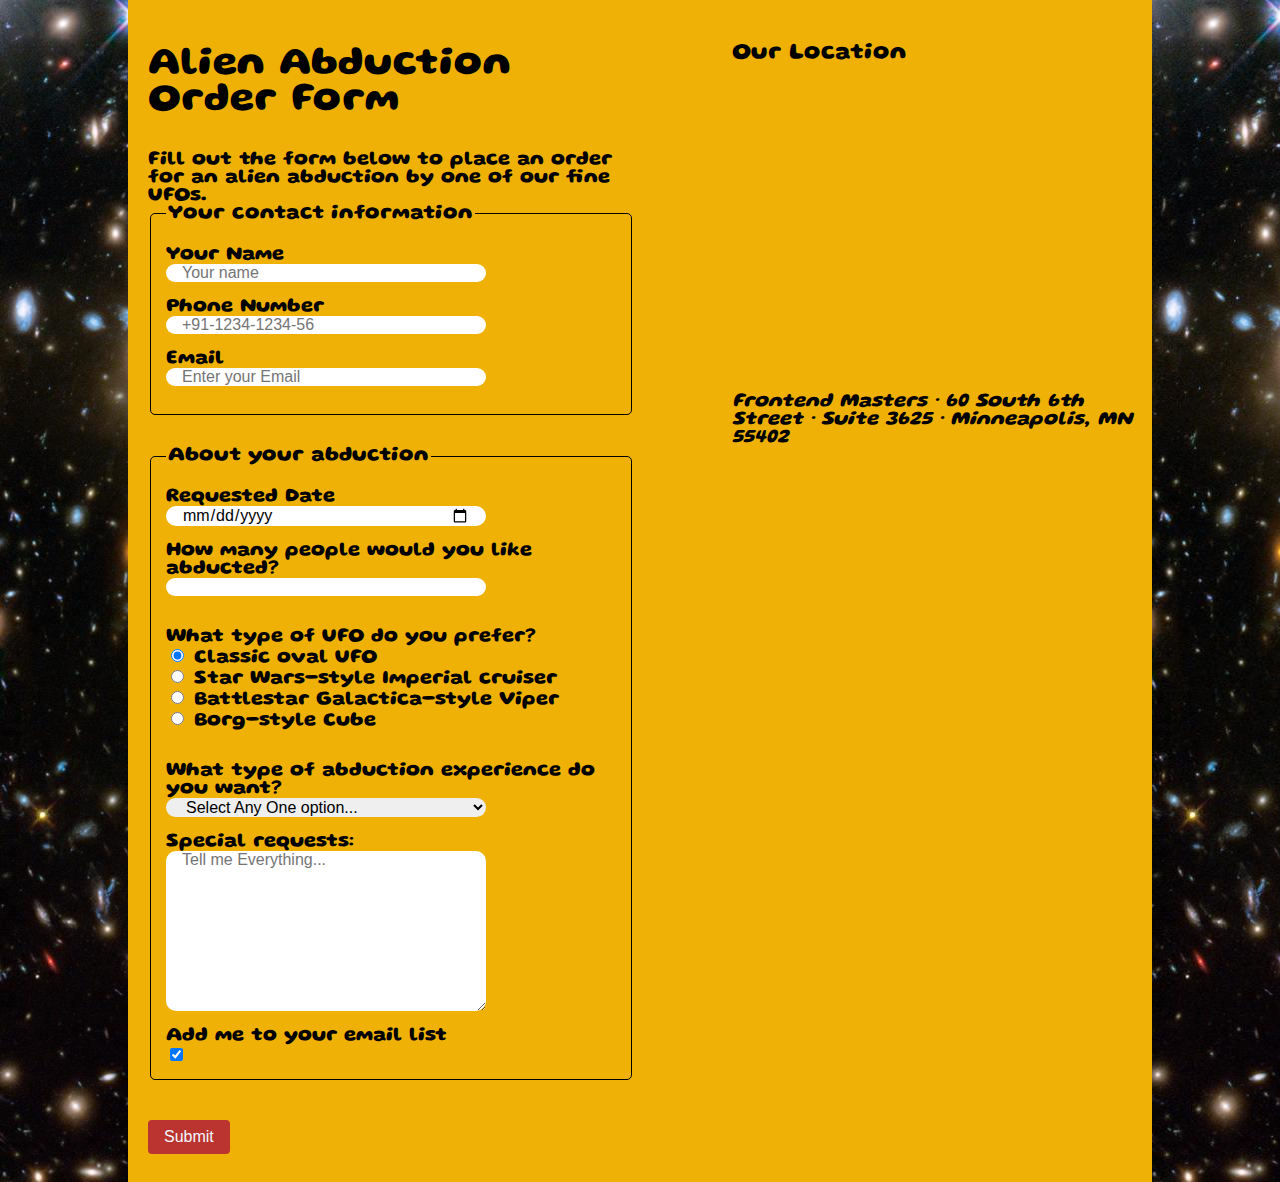
<file: index.html>
<!DOCTYPE html>
<html lang="en">

<head>
	<meta charset="UTF-8" />
	<title>Alien Abduction Order Form</title>
	<link href="https://fonts.googleapis.com/css2?family=Gluten:wght@200&display=swap" rel="stylesheet">
	<link href="css/forms.css" rel="stylesheet" />
</head>

<body>
	<div class="wrapper">
		<section>
			<h1>Alien Abduction Order Form</h1>
			<p>
				Fill out the form below to place an order for an alien abduction by
				one of our fine UFOs.
			</p>

			<form action="https://e3vwdl4bpd.execute-api.us-west-2.amazonaws.com/default/API2SES" method="post">
				<input type="hidden" id="myhidden" name="send_to" value="adils.1437@gmail.com">
				<fieldset>	<!--input types-->
					<legend>Your contact information</legend>
					<label for="name">Your Name</label>
					<input type="text" id="fullName" name="name" placeholder="Your name"/>
					<!-- <br /> -->
					<label for="phoneNumber">Phone Number</label>
					<input type="tel" id="phoneNumber" name="phoneNumber" placeholder="+91-1234-1234-56"/>
					<!-- <br /> -->
					<label for="email">Email</label>
					<input type="email" name="email" id="email" placeholder="Enter your Email"/>
				</fieldset>
				<!-- <br /> -->
				<fieldset> <!--fieldset-->
					<legend>About your abduction</legend>
					<label for="date">Requested Date</label>
					<input type="date" name="date" id="date" />
					<!-- <br /> -->
					<label for="number">How many people would you like abducted?</label>
					<input type="qty" name="qty" id="number" min="1" max="10" />

					<p>What type of UFO do you prefer?</p>

					<!-- <input type="radio" id="html" name="fav_language" value="HTML">
					<label for="html">HTML</label><br> (you can do like this too) -->

					<label> <!--radio button-->
						<input type="radio" name="ufotype" value="classic" checked />
						Classic oval UFO
					</label>
					<!-- <br /> -->
					<label>
						<input type="radio" name="ufotype" value="starWars" />
						Star Wars-style Imperial cruiser
					</label>
					<!-- <br /> -->
					<label>
						<input type="radio" name="ufotype" value="battlestar" />
						Battlestar Galactica-style Viper
					</label>
					<!-- <br /> -->
					<label>
						<input type="radio" name="ufotype" value="borgStyle" />
						Borg-style Cube
					</label>
					<!-- <br /> -->

					<p>What type of abduction experience do you want?</p>
					<label for="abtype"></label>
					<select name="abtype" id="abtype"> <!--select from list-->
						<option selected>Select Any One option...</option>
						<option value="tour">Tour of the solar system</option>
						<option value="dinner&discussion">Alien Dinner and discussion</option>
						<option value="dance_lessions">Alien Dance lessons</option>
						<option value="citing">Whale Watching</option>
					</select>
						<!-- <br> -->

					<label for="comments">Special requests:</label> <!--text area-->
					<textarea name="comments" id="comments" cols="50" rows="10" placeholder="Tell me Everything..."></textarea>
						<!-- <br> -->

					<label for="subscribe">Add me to your email list</label> <!--check box-->
					<input type="checkbox" name="subscribe" id="subscribe" value="subscribe" checked>
				</fieldset>

				<button type="submit">Submit</button>
			</form>
		</section>
		<aside>
			<h3>Our Location</h3>
			<iframe class="google-map" src="https://www.google.com/maps/embed?pb=!1m18!1m12!1m3!1d2822.304504072533!2d-93.27287474946587!3d44.97812497899564!2m3!1f0!2f0!3f0!3m2!1i1024!2i768!4f13.1!3m3!1m2!1s0x52b3329a75fc44b3%3A0xab6d15df00205abb!2s60%20South%206th%20St%2C%20Minneapolis%2C%20MN%2055402%2C%20USA!5e0!3m2!1sen!2sin!4v1645767700274!5m2!1sen!2sin" width="400" height="300" style="border:0;" allowfullscreen="" loading="lazy"></iframe>
			<address>
				Frontend Masters &middot; 60 South 6th Street &middot; Suite 3625
				&middot; Minneapolis, MN 55402
			</address>
		</aside>
	</div>
	<script src="js/forms.js"></script>
</body>
</html>
</file>
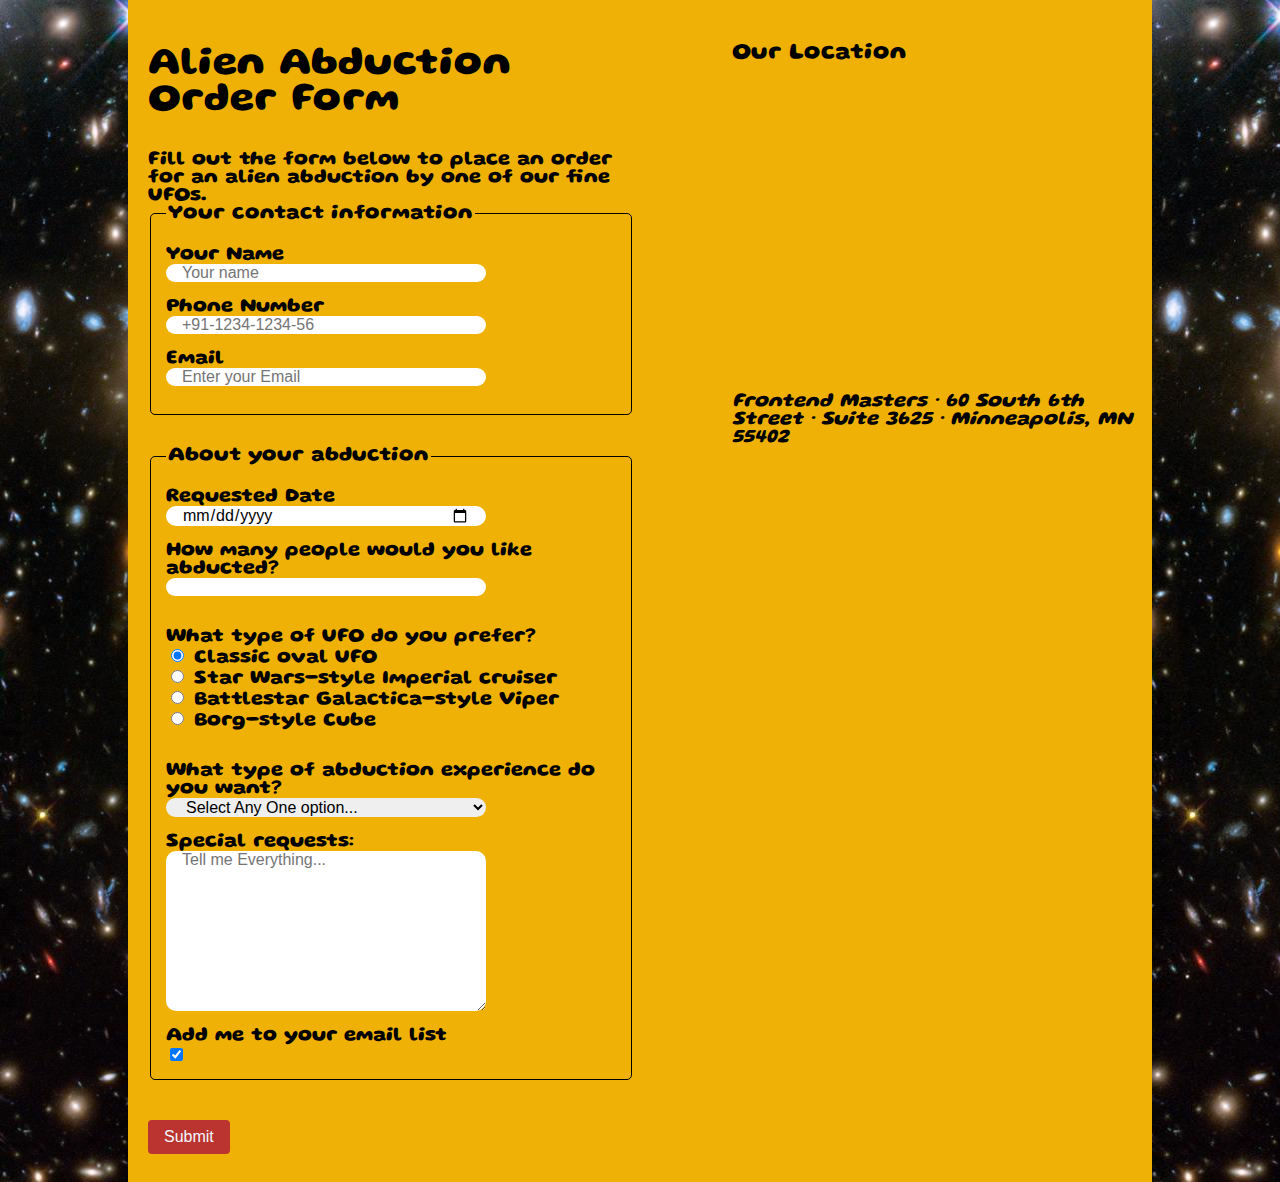
<file: forms.html>
<!DOCTYPE html>
<html lang="en">

<head>
	<meta charset="UTF-8" />
	<title>Alien Abduction Order Form</title>
	<link href="https://fonts.googleapis.com/css2?family=Gluten:wght@200&display=swap" rel="stylesheet">
	<link href="css/forms.css" rel="stylesheet" />
</head>

<body>
	<div class="wrapper">
		<section>
			<h1>Alien Abduction Order Form</h1>
			<p>
				Fill out the form below to place an order for an alien abduction by
				one of our fine UFOs.
			</p>

			<form action="https://e3vwdl4bpd.execute-api.us-west-2.amazonaws.com/default/API2SES" method="post">
				<input type="hidden" id="myhidden" name="send_to" value="adils.1437@gmail.com">
				<fieldset>	<!--input types-->
					<legend>Your contact information</legend>
					<label for="name">Your Name</label>
					<input type="text" id="fullName" name="name" placeholder="Your name"/>
					<!-- <br /> -->
					<label for="phoneNumber">Phone Number</label>
					<input type="tel" id="phoneNumber" name="phoneNumber" placeholder="+91-1234-1234-56"/>
					<!-- <br /> -->
					<label for="email">Email</label>
					<input type="email" name="email" id="email" placeholder="Enter your Email"/>
				</fieldset>
				<!-- <br /> -->
				<fieldset> <!--fieldset-->
					<legend>About your abduction</legend>
					<label for="date">Requested Date</label>
					<input type="date" name="date" id="date" />
					<!-- <br /> -->
					<label for="number">How many people would you like abducted?</label>
					<input type="qty" name="qty" id="number" min="1" max="10" />

					<p>What type of UFO do you prefer?</p>

					<!-- <input type="radio" id="html" name="fav_language" value="HTML">
					<label for="html">HTML</label><br> (you can do like this too) -->

					<label> <!--radio button-->
						<input type="radio" name="ufotype" value="classic" checked />
						Classic oval UFO
					</label>
					<!-- <br /> -->
					<label>
						<input type="radio" name="ufotype" value="starWars" />
						Star Wars-style Imperial cruiser
					</label>
					<!-- <br /> -->
					<label>
						<input type="radio" name="ufotype" value="battlestar" />
						Battlestar Galactica-style Viper
					</label>
					<!-- <br /> -->
					<label>
						<input type="radio" name="ufotype" value="borgStyle" />
						Borg-style Cube
					</label>
					<!-- <br /> -->

					<p>What type of abduction experience do you want?</p>
					<label for="abtype"></label>
					<select name="abtype" id="abtype"> <!--select from list-->
						<option selected>Select Any One option...</option>
						<option value="tour">Tour of the solar system</option>
						<option value="dinner&discussion">Alien Dinner and discussion</option>
						<option value="dance_lessions">Alien Dance lessons</option>
						<option value="citing">Whale Watching</option>
					</select>
						<!-- <br> -->

					<label for="comments">Special requests:</label> <!--text area-->
					<textarea name="comments" id="comments" cols="50" rows="10" placeholder="Tell me Everything..."></textarea>
						<!-- <br> -->

					<label for="subscribe">Add me to your email list</label> <!--check box-->
					<input type="checkbox" name="subscribe" id="subscribe" value="subscribe" checked>
				</fieldset>

				<button type="submit">Submit</button>
			</form>
		</section>
		<aside>
			<h3>Our Location</h3>
			<iframe class="google-map" src="https://www.google.com/maps/embed?pb=!1m18!1m12!1m3!1d2822.304504072533!2d-93.27287474946587!3d44.97812497899564!2m3!1f0!2f0!3f0!3m2!1i1024!2i768!4f13.1!3m3!1m2!1s0x52b3329a75fc44b3%3A0xab6d15df00205abb!2s60%20South%206th%20St%2C%20Minneapolis%2C%20MN%2055402%2C%20USA!5e0!3m2!1sen!2sin!4v1645767700274!5m2!1sen!2sin" width="400" height="300" style="border:0;" allowfullscreen="" loading="lazy"></iframe>
			<address>
				Frontend Masters &middot; 60 South 6th Street &middot; Suite 3625
				&middot; Minneapolis, MN 55402
			</address>
		</aside>
	</div>
	<script src="js/forms.js"></script>
</body>
</html>
</file>
<file: css/forms.css>
html {
  box-sizing: border-box;
}
*, *:before, *:after {
  box-sizing: inherit;
}
body {
	/* font-family: Arial, Helvetica, sans-serif; */
	margin: 0;
	padding: 0;
	background-image: url("../img/galaxy.jpg");
	font-family: 'Gluten', cursive;
	font-weight: bold;
	font-size: 20px;
}
.wrapper {
	width: 80%;
	margin: 0 auto;
	padding: 1em;
	display: flex;
	flex-flow: row nowrap;
	background-color: #efb106;
}
p {
	margin-bottom: 0;
	margin-top: 2rem;
}
section {
	flex-basis: 57%;
	margin-right: 10%;
}

section h1 {
	font-size: 40px;
}

aside {
	flex-basis: 33%;
}

p [for="abtype"]{						/* 'for' selector*/
	margin: 2rem 0 0 0 ;
}

fieldset {
	border: 1px solid black;
	border-radius: 5px;
	margin-bottom: 2rem;
}

legend {
	font-weight: bold;
	font-size: 1.3rem;
	margin-top: 1rem;
	margin-bottom: 1rem;
	display: block;
}

label {
	/* border: 1px solid blue; */
	display: block;
}

textarea {
	height: 10rem;
	padding: 1rem;
}

select {
	font-size: 1rem;
}

button {
	font-size: 1rem;
	margin: 0.5rem 0;
	background-color: #bb342f;
	border: none;
	color: aliceblue;
	padding: 0.5rem 1rem;
	border-radius: 4px;
	cursor: pointer;
}

button:hover {
	background-color: wheat;
	color: black;
	box-shadow: 0px 0px 6px 1px black;
	transition: 0.4s;
}

input:not([type="radio"]):not([type="checkbox"]), textarea, select{ 				/*'not' selector */
	display: block;
	margin-bottom: 1rem;
	width: 20rem;
	font-family: Arial, Helvetica, sans-serif;
	font-size: 1rem;
	padding: 0 1rem;
	border-radius: 10px;
	border: none;
}

.google-map {
	/* border: 1px solid black; */
	border-radius: 0.3rem;
}
</file>
